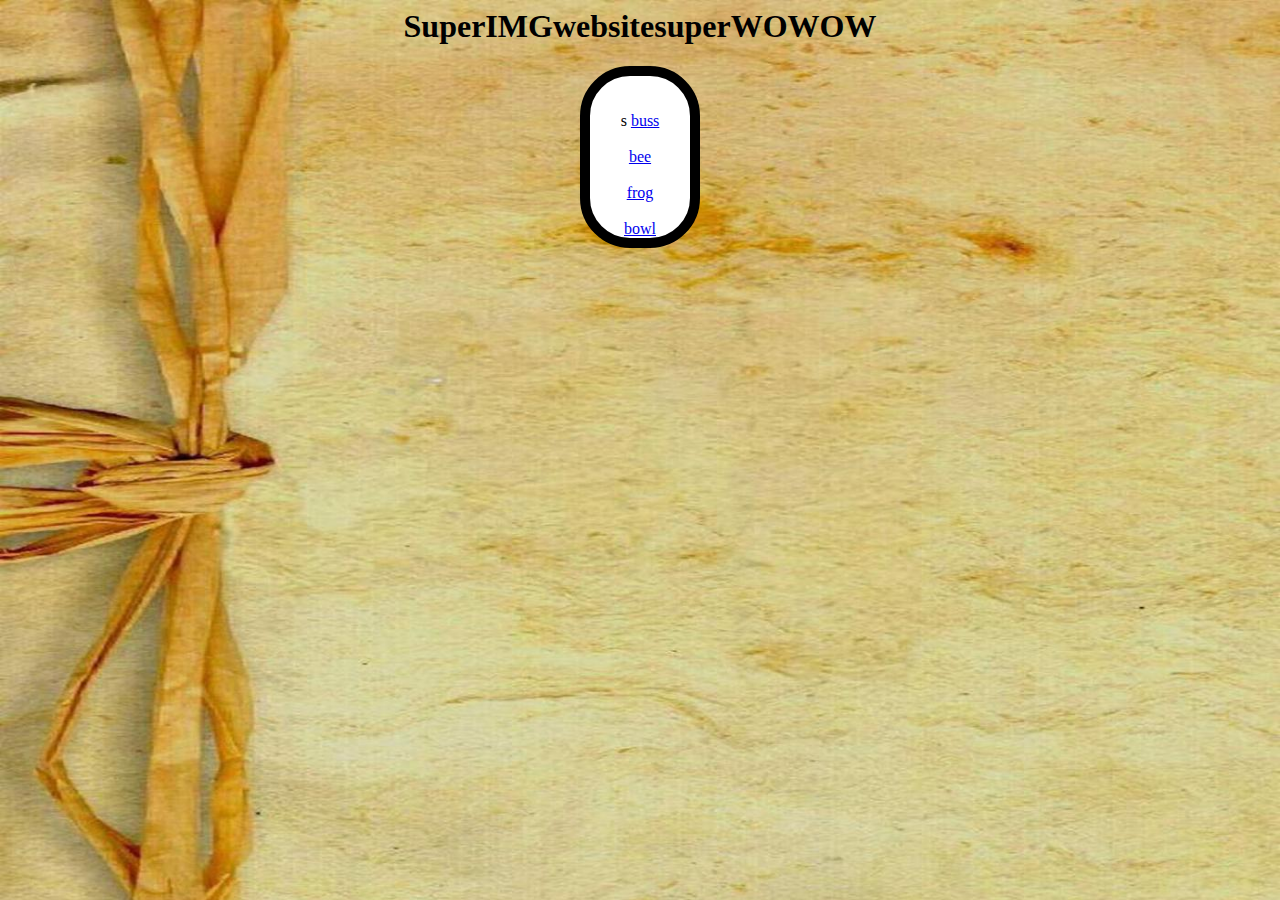
<file: index.html>
<html>

    <head>
        <title>Superwebsoti</title>
    </head>

    <body background="cuttingbordwithchristmasgiftthingy.jpg" style="background-size:cover;">

        <center>

            <h1>
                SuperIMGwebsitesuperWOWOW
            </h1>
            <div style="background-color: white; border:black solid 10px; border-radius: 50px; width:  100px;">
            <br>
            <br>s
            <a href="buss.html" class="url">buss</a>
            <br>
            <br>
            <a href="bee.html" class="url">bee</a>
            <br>
            <br>
            <a href="frog.html" class="url">frog</a>
            <br>
            <br>
            <a href="bowl.html" class="url">bowl</a>

        </center>

    </body>

</html>
</file>
